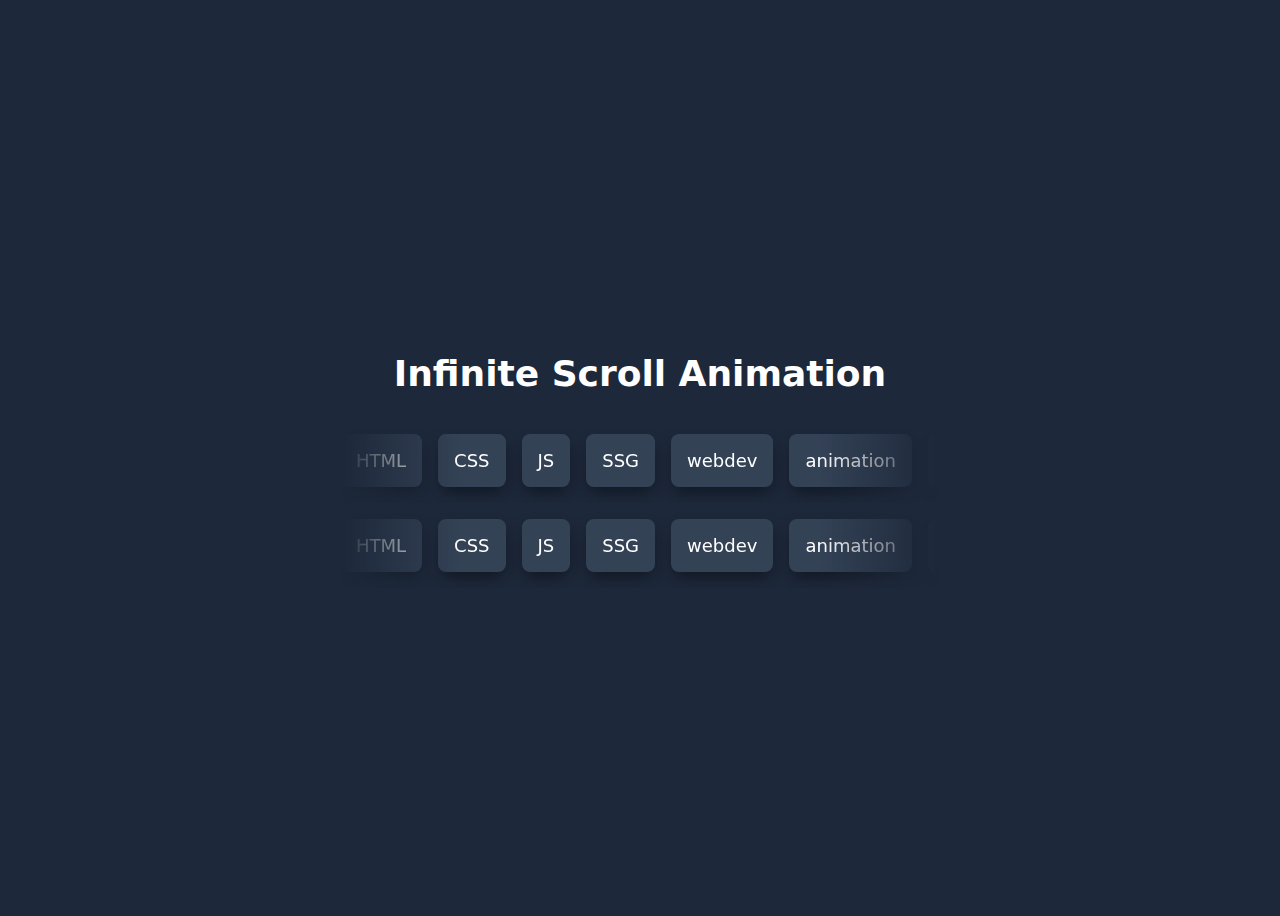
<file: infinite-horizontal-scroll-animation/index.html>
<!DOCTYPE html>
<html lang="en">
  <head>
    <meta charset="UTF-8" />
    <meta name="viewport" content="width=device-width, initial-scale=1.0" />
    <link rel="stylesheet" href="style.css" />
    <title>Document</title>
  </head>
  <body>
    <div class="container">
      <h1>Infinite Scroll Animation</h1>
      <div class="scroller" data-speed="fast">
        <ul class="tag-list scroller__inner">
          <li>HTML</li>
          <li>CSS</li>
          <li>JS</li>
          <li>SSG</li>
          <li>webdev</li>
          <li>animation</li>
          <li>UI/UX</li>
        </ul>
      </div>
      <div class="scroller" data-speed="fast" data-direction="right">
        <ul class="tag-list scroller__inner">
          <li>HTML</li>
          <li>CSS</li>
          <li>JS</li>
          <li>SSG</li>
          <li>webdev</li>
          <li>animation</li>
          <li>UI/UX</li>
        </ul>
      </div>
    </div>
    <script src="script.js"></script>
  </body>
</html>
</file>
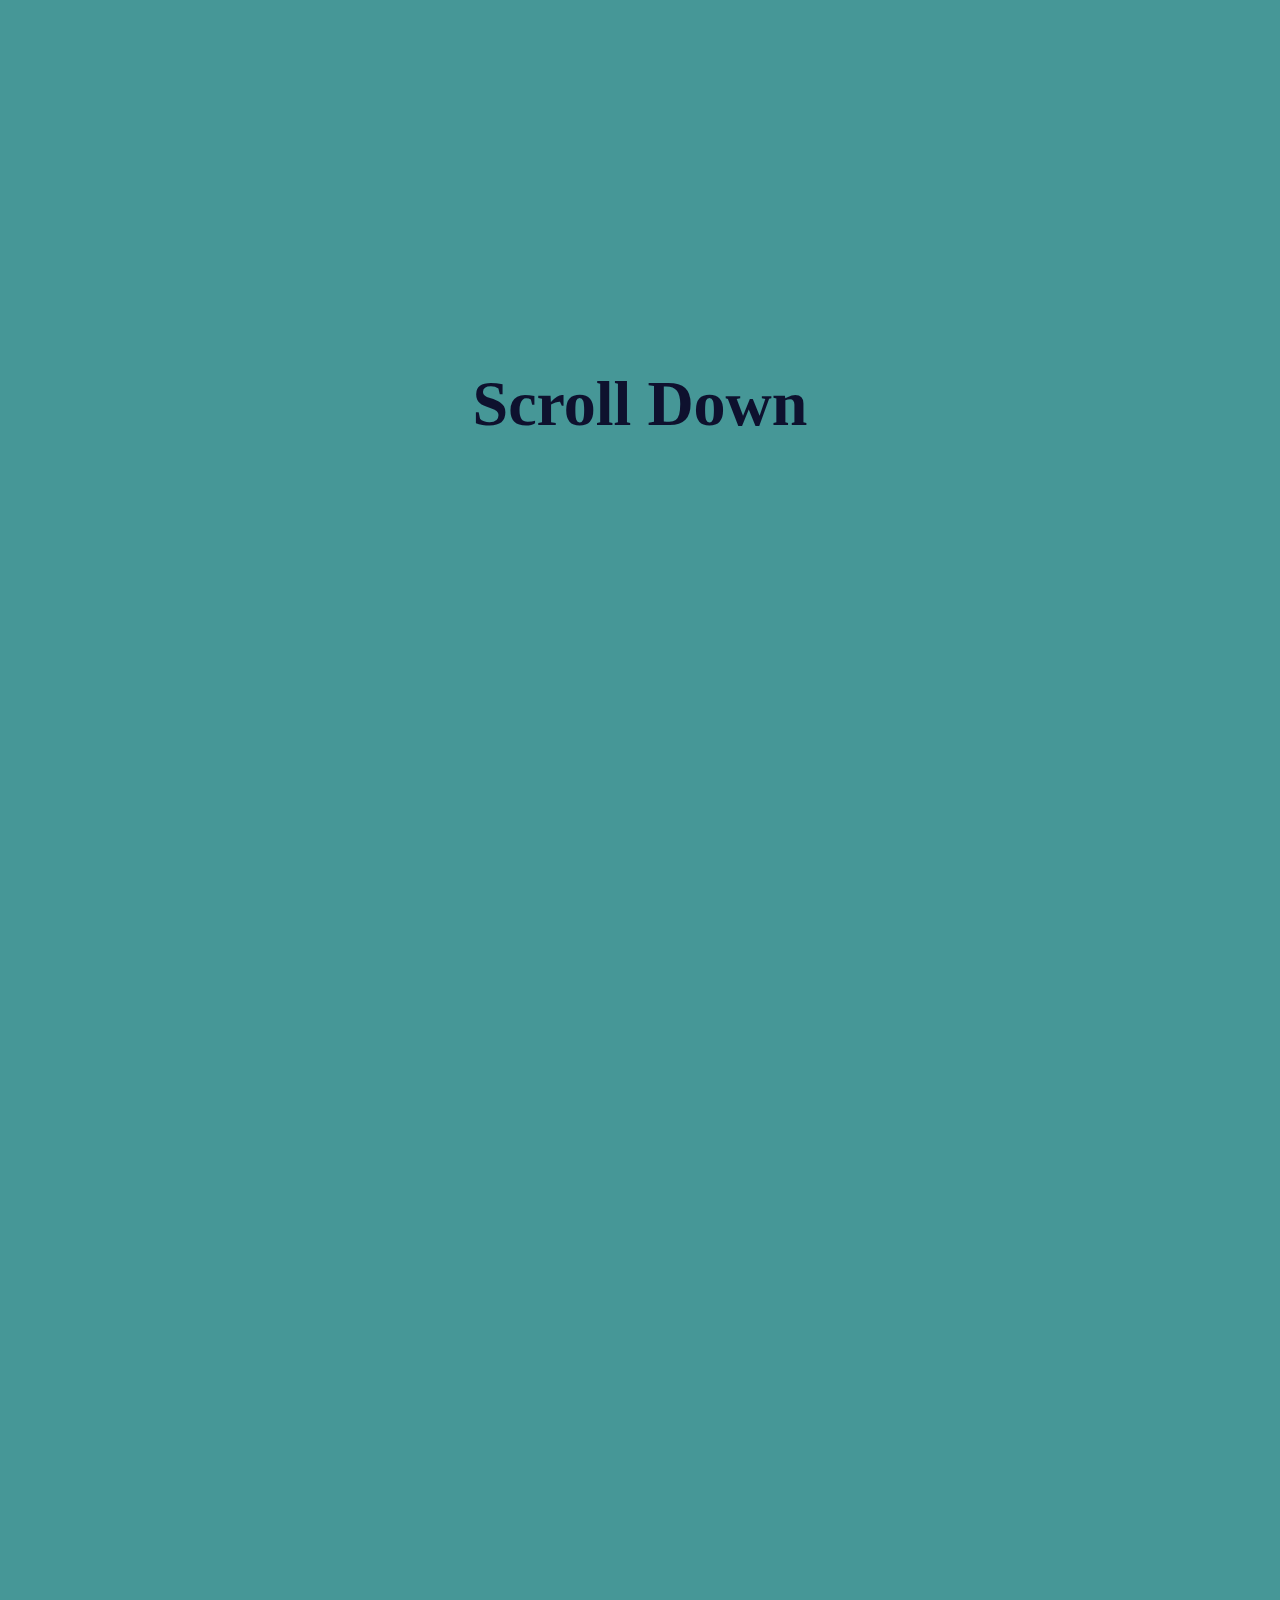
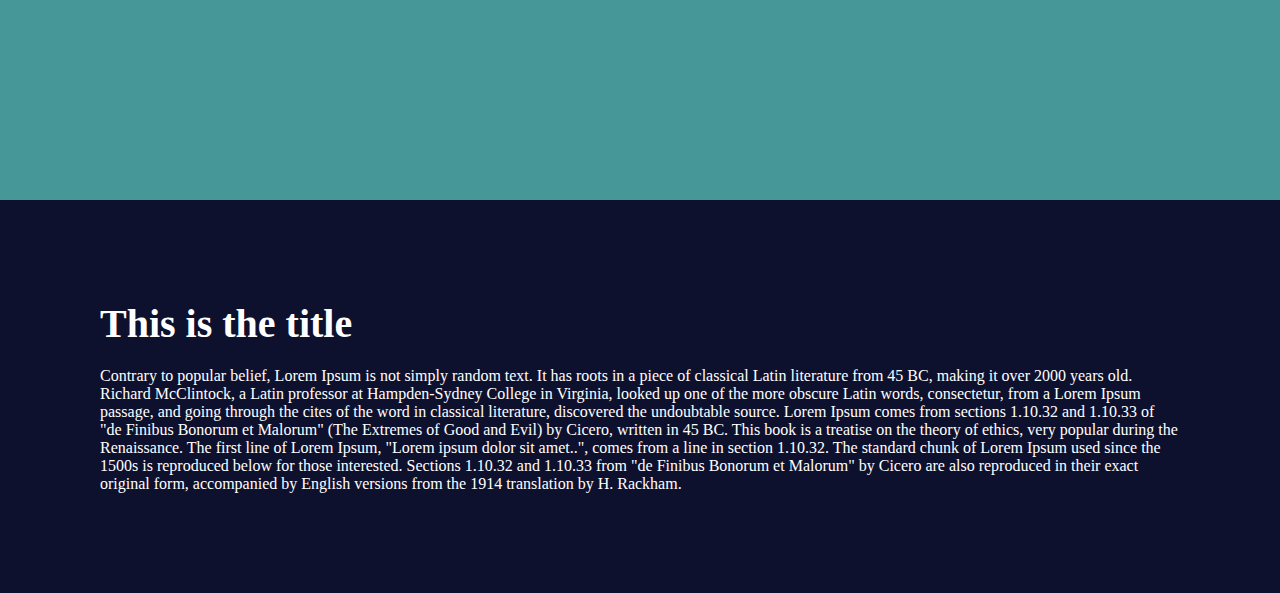
<file: text-scrolling-effect/index.html>
<!DOCTYPE html>
<html lang="en">
  <head>
    <meta charset="UTF-8" />
    <meta name="viewport" content="width=device-width, initial-scale=1.0" />
    <link rel="stylesheet" href="style.css" />
    <title>Document</title>
  </head>
  <body>
    <h3>Scroll Down</h3>
    <section>
      <h2 class="innerText">Scroll Down To See More</h2>
    </section>
    <div class="container">
      <h2>This is the title</h2>
      <p>
        Contrary to popular belief, Lorem Ipsum is not simply random text. It
        has roots in a piece of classical Latin literature from 45 BC, making it
        over 2000 years old. Richard McClintock, a Latin professor at
        Hampden-Sydney College in Virginia, looked up one of the more obscure
        Latin words, consectetur, from a Lorem Ipsum passage, and going through
        the cites of the word in classical literature, discovered the
        undoubtable source. Lorem Ipsum comes from sections 1.10.32 and 1.10.33
        of "de Finibus Bonorum et Malorum" (The Extremes of Good and Evil) by
        Cicero, written in 45 BC. This book is a treatise on the theory of
        ethics, very popular during the Renaissance. The first line of Lorem
        Ipsum, "Lorem ipsum dolor sit amet..", comes from a line in section
        1.10.32. The standard chunk of Lorem Ipsum used since the 1500s is
        reproduced below for those interested. Sections 1.10.32 and 1.10.33 from
        "de Finibus Bonorum et Malorum" by Cicero are also reproduced in their
        exact original form, accompanied by English versions from the 1914
        translation by H. Rackham.
      </p>
    </div>
    <script>
      let section = document.querySelector("section");
      window.addEventListener("scroll", function () {
        let value = window.scrollY;
        section.style.clipPath = "circle(" + value + "px at center center)";
      });
    </script>
  </body>
</html>
</file>
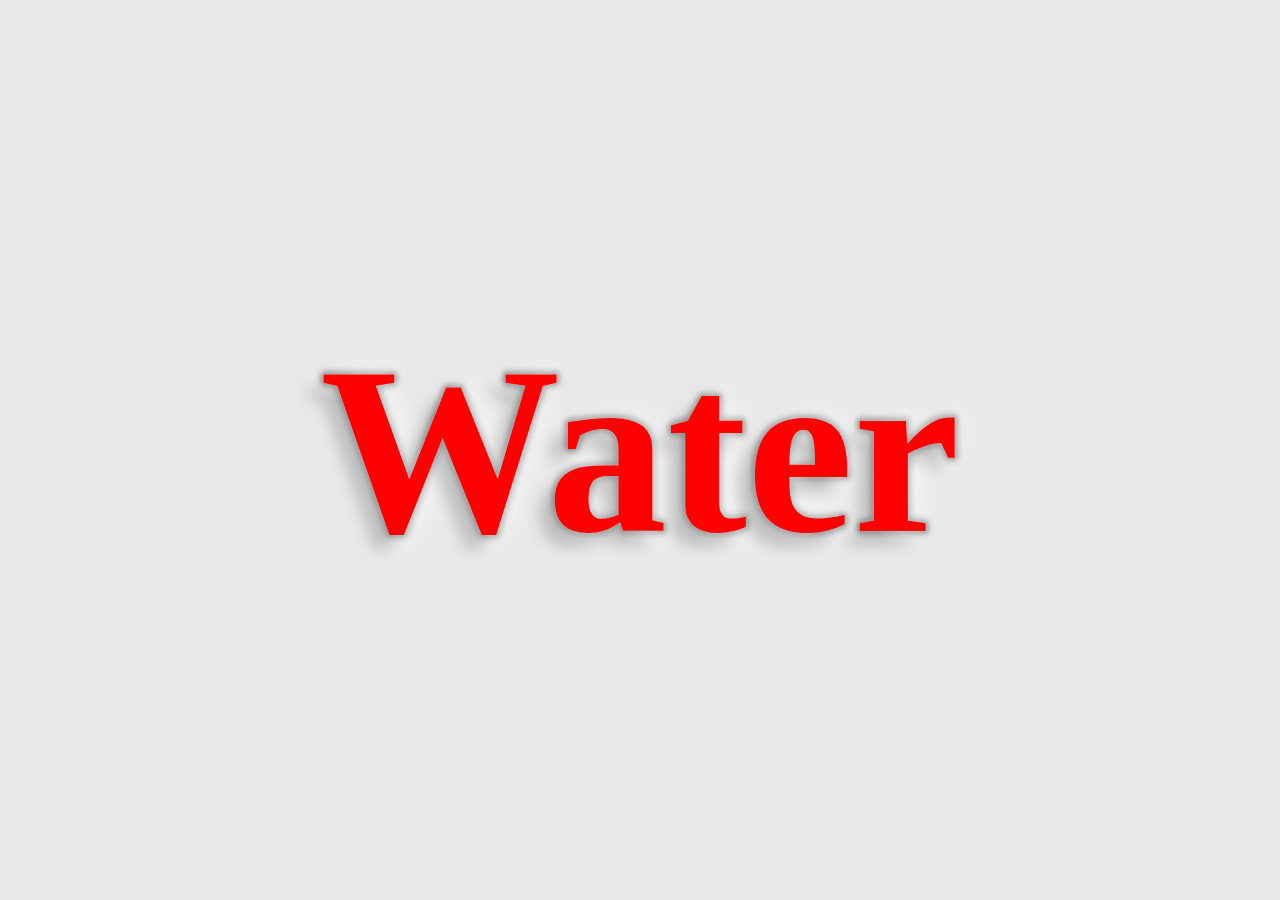
<file: water-wave/index.html>
<!DOCTYPE html>
<html lang="en">
  <head>
    <meta charset="UTF-8" />
    <meta name="viewport" content="width=device-width, initial-scale=1.0" />
    <link rel="stylesheet" href="style.css" />
    <title>Document</title>
  </head>
  <body>
    <div class="content">
      <h2>Water</h2>
      <h2>Water</h2>
      <h2>Water</h2>
    </div>
  </body>
</html>
</file>
<file: text-scrolling-effect/style.css>
* {
  margin: 0;
  padding: 0;
  box-sizing: border-box;
}
body {
  background-color: rgb(70, 151, 151);
}
h3 {
  position: absolute;
  top: 50%;
  left: 50%;
  transform: translate(-50%, 50%);
  margin-top: -120px;
  color: #0e112e;
  font-size: 4em;
}
section {
  position: fixed;
  top: 0;
  left: 0;
  width: 100%;
  height: 100vh;
  background-color: #0e112e;
  display: flex;
  justify-content: center;
  align-items: center;
  clip-path: circle(0px at center center);
}
.innerText {
  position: fixed;
  top: 50%;
  transform: translateY(-50%);
  z-index: 1;
  font-size: 5vw;
  color: white;
  text-align: center;
  width: 100%;
}
.container {
  position: relative;
  margin-top: 200vh;
  background-color: #0e112e;
  padding: 100px;
  color: white;
}
.container h2 {
  font-size: 2.5em;
  margin-bottom: 20px;
}
</file>
<file: water-wave/style.css>
* {
  margin: 0;
  padding: 0;
  box-sizing: border-box;
}
body {
  display: flex;
  justify-content: center;
  align-items: center;
  min-height: 100vh;
  background: #e8e8e8;
}
.content {
  position: relative;
}
.content h2 {
  position: absolute;
  transform: translate(-50%, -50%);
  font-size: 15em;
}
.content h2:nth-child(1) {
  color: transparent;
  -webkit-text-stroke: 3px #333;
  filter: blur(3px);
}
.content h2:nth-child(3) {
  color: #fff6;
  filter: drop-shadow(0 15px 15px #fff);
  z-index: 1;
  text-shadow: -15px 15px 15px rgba(0, 0, 0, 0.2),
    15px -15px 15px rgba(255, 255, 255, 0.2);
}
.content h2:nth-child(2) {
  color: red;
  z-index: 2;
  animation: watereffect 4s ease-in-out infinite;
}

@keyframes watereffect {
  0%,
  100% {
    clip-path: polygon(
      0% 45%,
      7% 42%,
      13% 40%,
      20% 41%,
      26% 42%,
      32% 46%,
      37% 51%,
      44% 53%,
      51% 55%,
      55% 60%,
      64% 68%,
      71% 62%,
      84% 59%,
      98% 57%,
      94% 55%,
      98% 54%,
      100% 51%,
      100% 100%,
      0% 100%
    );
  }
  50% {
    clip-path: polygon(
      0% 63%,
      4% 61%,
      9% 63%,
      14% 66%,
      20% 67%,
      29% 67%,
      36% 67%,
      45% 64%,
      52% 60%,
      60% 57%,
      67% 54%,
      74% 53%,
      79% 49%,
      85% 47%,
      89% 47%,
      94% 44%,
      96% 41%,
      100% 37%,
      100% 100%,
      0% 100%
    );
  }
}
</file>
<file: infinite-horizontal-scroll-animation/style.css>
.scroller {
  max-width: 600px;
}

.scroller__inner {
  padding-block: 1rem;
  display: flex;
  flex-wrap: wrap;
  gap: 1rem;
}

.scroller[data-animated="true"] {
  overflow: hidden;
  -webkit-mask: linear-gradient(
    90deg,
    transparent,
    white 20%,
    white 80%,
    transparent
  );
  mask: linear-gradient(90deg, transparent, white 20%, white 80%, transparent);
}

.scroller[data-animated="true"] .scroller__inner {
  width: max-content;
  flex-wrap: nowrap;
  animation: scroll var(--_animation-duration, 40s)
    var(--_animation-direction, forwards) linear infinite;
}

.scroller[data-direction="right"] {
  --_animation-direction: reverse;
}

.scroller[data-direction="left"] {
  --_animation-direction: forwards;
}

.scroller[data-speed="fast"] {
  --_animation-duration: 20s;
}

.scroller[data-speed="slow"] {
  --_animation-duration: 60s;
}

@keyframes scroll {
  to {
    transform: translate(calc(-50% - 0.5rem));
  }
}

/* general styles */

:root {
  --clr-neutral-100: hsl(0, 0%, 100%);
  --clr-primary-100: hsl(205, 15%, 58%);
  --clr-primary-400: hsl(215, 25%, 27%);
  --clr-primary-800: hsl(217, 33%, 17%);
  --clr-primary-900: hsl(218, 33%, 9%);
}

html {
  color-scheme: dark;
}

body {
  display: grid;
  min-block-size: 100vh;
  place-content: center;
  font-family: system-ui;
  font-size: 1.125rem;
  background-color: var(--clr-primary-800);
  text-align: center;
}

.tag-list {
  margin: 0;
  padding-inline: 0;
  list-style: none;
}

.tag-list li {
  padding: 1rem;
  background: var(--clr-primary-400);
  border-radius: 0.5rem;
  box-shadow: 0 0.5rem 1rem -0.25rem var(--clr-primary-900);
}
</file>
